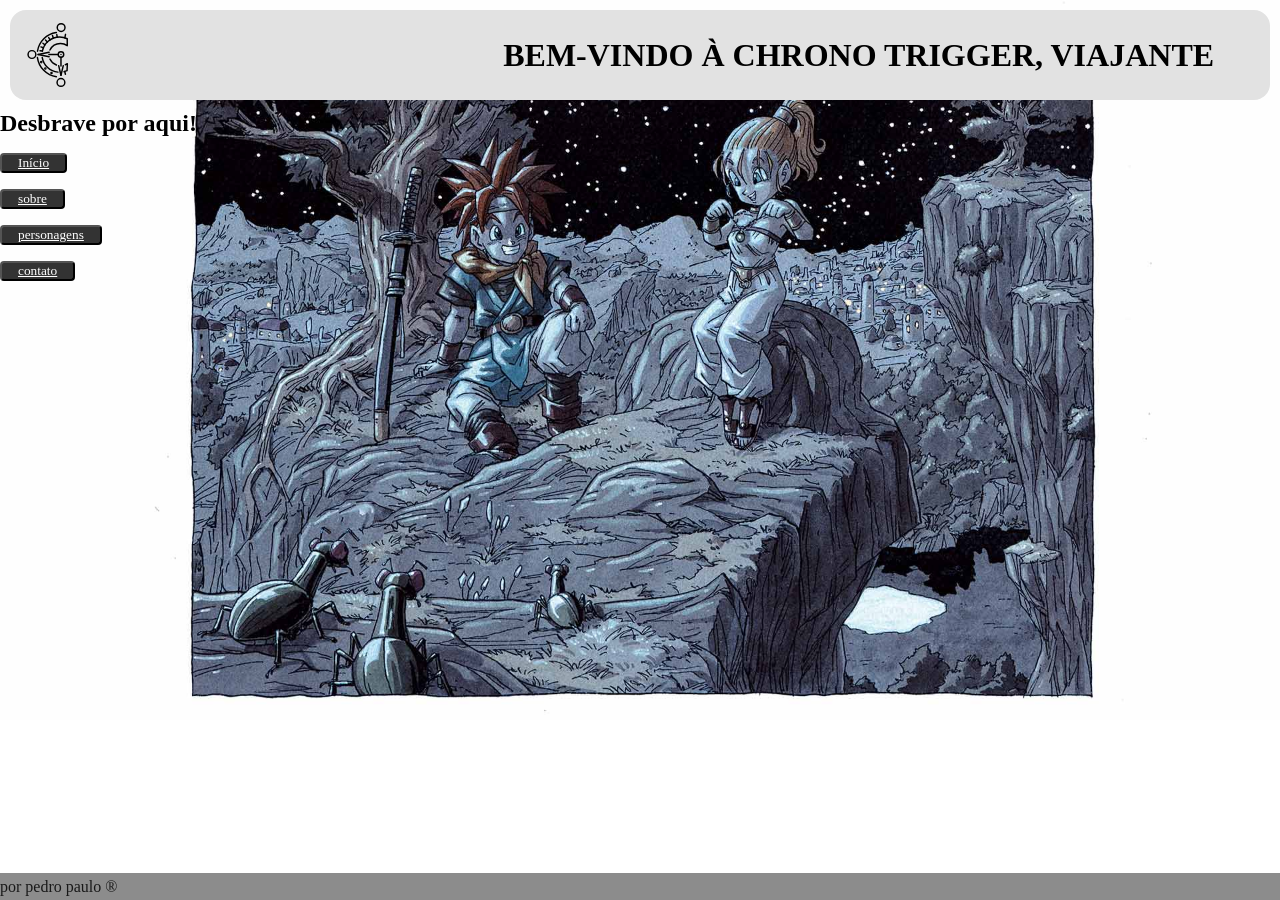
<file: index.html>
<!DOCTYPE html>
<html lang="pt-BR">
<head>
    <meta charset="UTF-8">
    <meta name="viewport" content="width=device-width, initial-scale=1.0">
    <title>chorono trigger</title>
    <link rel="stylesheet" href="./style.css">
    
    
</head>
<body>
    
    <header>
        <img src="imagens/chronologo.svg" alt="logo chrono trigger">
        <h1>BEM-VINDO À CHRONO TRIGGER, VIAJANTE</h1>
        </header>

    <nav>
        <h1>Desbrave por aqui!</h1>

        <button><a href="page.html">Início</a></button> </br>
       <button> <a href="page1.html">sobre</a></button>  </br>
       <button> <a href="page2.html">personagens</a> </button> </br>
       <button> <a href="page4.html">contato</a></button>
        
    </nav>

<footer>por pedro paulo ®</footer>

    
    
</body>
</html>
</file>
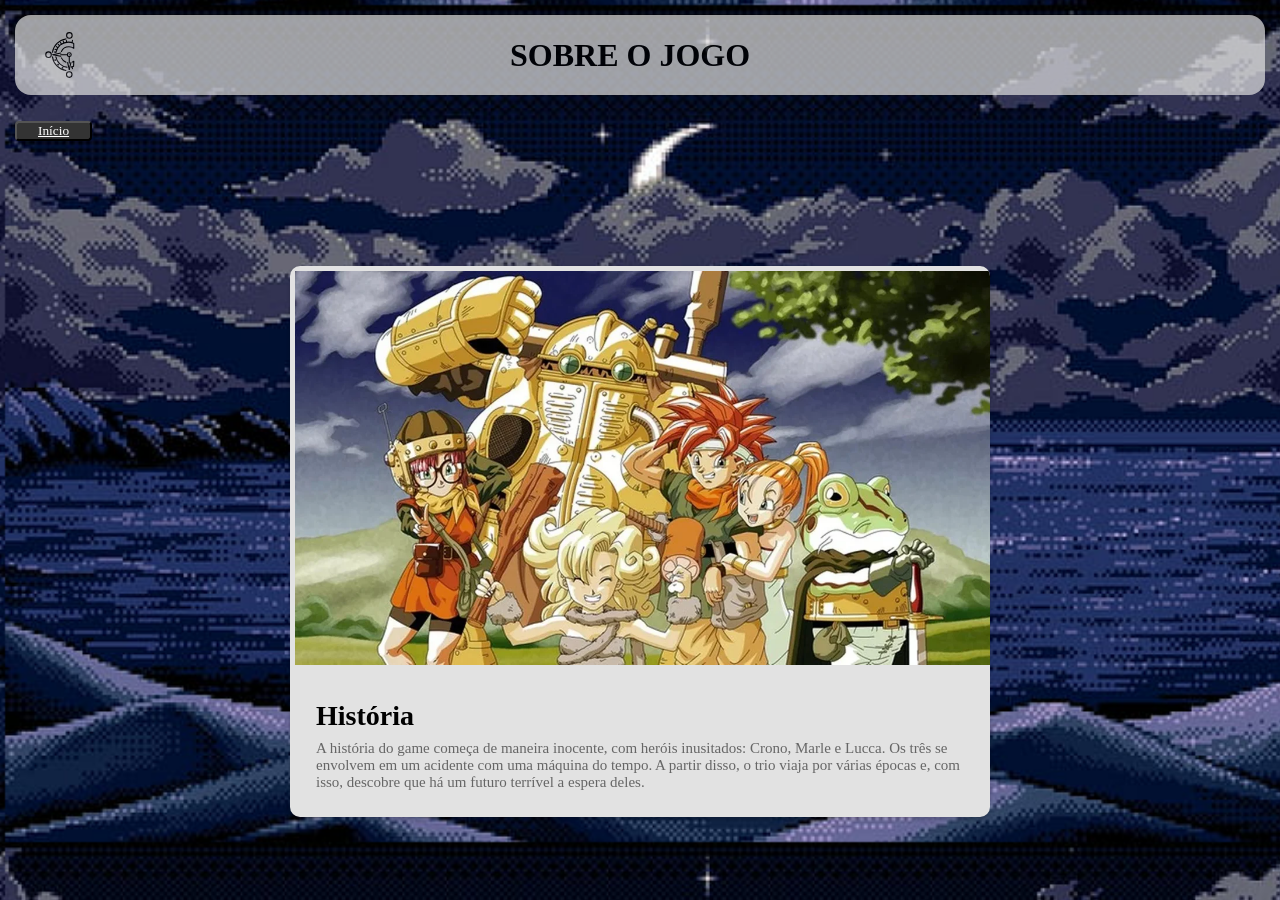
<file: page1.html>
<!DOCTYPE html>
<html lang="pt-BR">
<head>
    <meta charset="UTF-8">
    <meta name="viewport" content="width=device-width, initial-scale=1.0">
    <title>Document</title>
    <link rel="stylesheet" href="style2.css">
</head>
<body>
    <header>
        <img src="imagens/chronologo.svg" alt="logo chrono trigger">
        <h1>SOBRE O JOGO</h1>
        </header>

    <nav>
       <button> <a href="page.html">Início</a> </button>
    </nav>

    <div class="card-container">
        <div class="card2">
            <img src="imagens/chronotri2.webp" alt="cronotrigger">
            <div class="card-content">
                <h3>História</h3>
                <p>A história do game começa de maneira inocente, com heróis inusitados: Crono, Marle e Lucca. Os três se envolvem em um acidente com uma máquina do tempo. A partir disso, o trio viaja por várias épocas e, com isso, descobre que há um futuro terrível a espera deles.</p>
            </div>
        </div>
    </div>

    
</body>
</html>
</file>
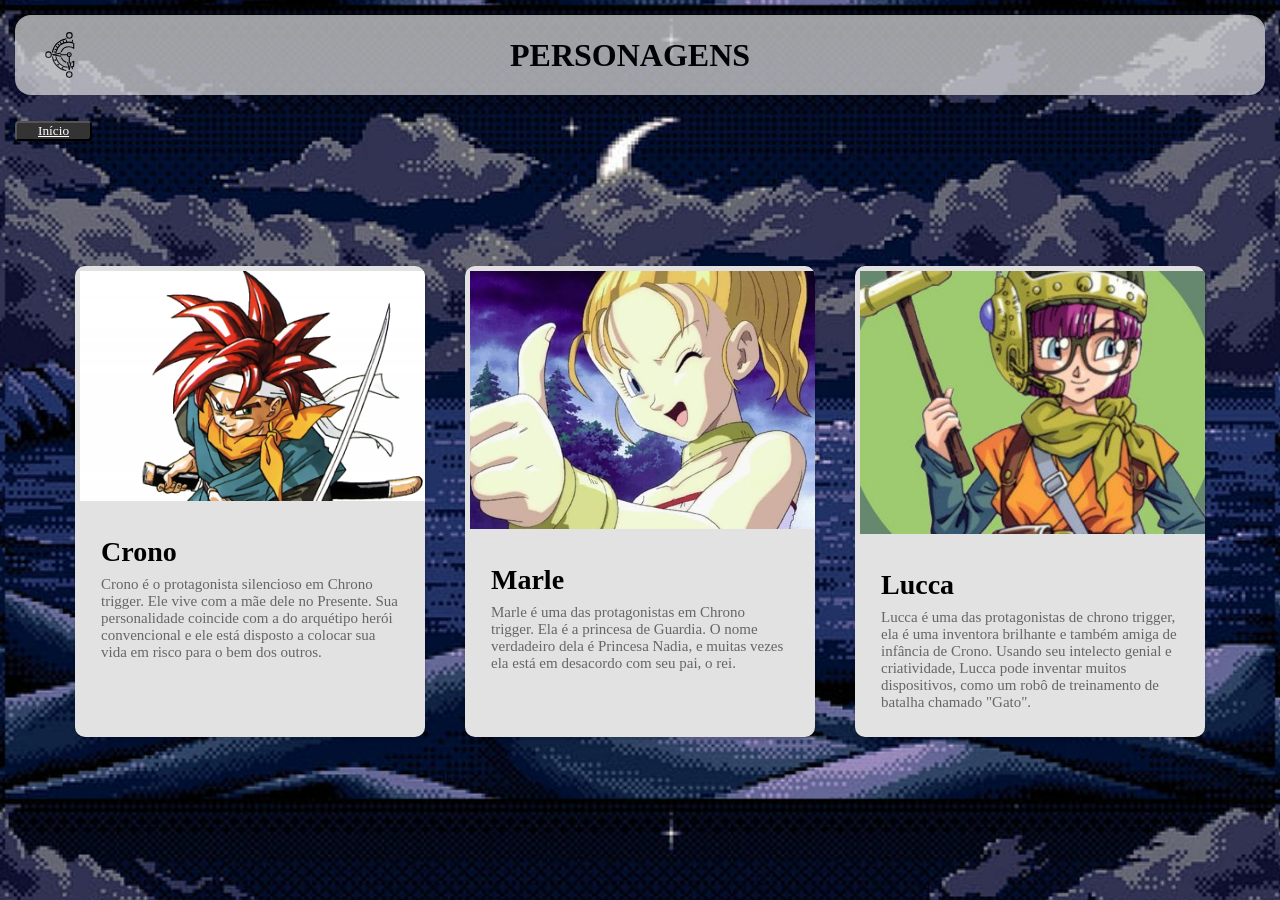
<file: page2.html>
<!DOCTYPE html>
<html lang="pt-BR">
<head>
    <meta charset="UTF-8">
    <meta name="viewport" content="width=device-width, initial-scale=1.0">
    <title>Document</title>
    <link rel="stylesheet" href="style2.css">
</head>
<body>
    <header>
        <img src="imagens/chronologo.svg" alt="logo chrono trigger">
        <h1>PERSONAGENS</h1>
        </header>

    <nav>
       <button> <a href="page.html">Início</a> </button> 
    </nav>

<div class="card-container">
    <div class="card">
        <img src="imagens/crono.png" alt="crono">
        <div class="card-content">
            <h3>Crono</h3>
            <p>Crono é o protagonista silencioso em Chrono trigger. Ele vive com a mãe dele no Presente. Sua personalidade coincide com a do arquétipo herói convencional e ele está disposto a colocar sua vida em risco para o bem dos outros.</p>
        </div>
    </div>

    <div class="card">
        <img src="imagens/marle.jpg" alt="marle">
        <div class="card-content">
            <h3>Marle</h3>
            <p>Marle é uma das protagonistas em Chrono trigger. Ela é a princesa de Guardia. O nome verdadeiro dela é Princesa Nadia, e muitas vezes ela está em desacordo com seu pai, o rei.</p>
        </div>
    </div>

    <div class="card">
        <img src="imagens/lucca.jpg" alt="lucca">
        <div class="card-content">
            <h3>Lucca</h3>
            <p>Lucca é uma das protagonistas de chrono trigger, ela é uma inventora brilhante e também amiga de infância de Crono. Usando seu intelecto genial e criatividade, Lucca pode inventar muitos dispositivos, como um robô de treinamento de batalha chamado "Gato". </p>
        </div>
    </div>

</div>

    
</body>
</html>
</file>
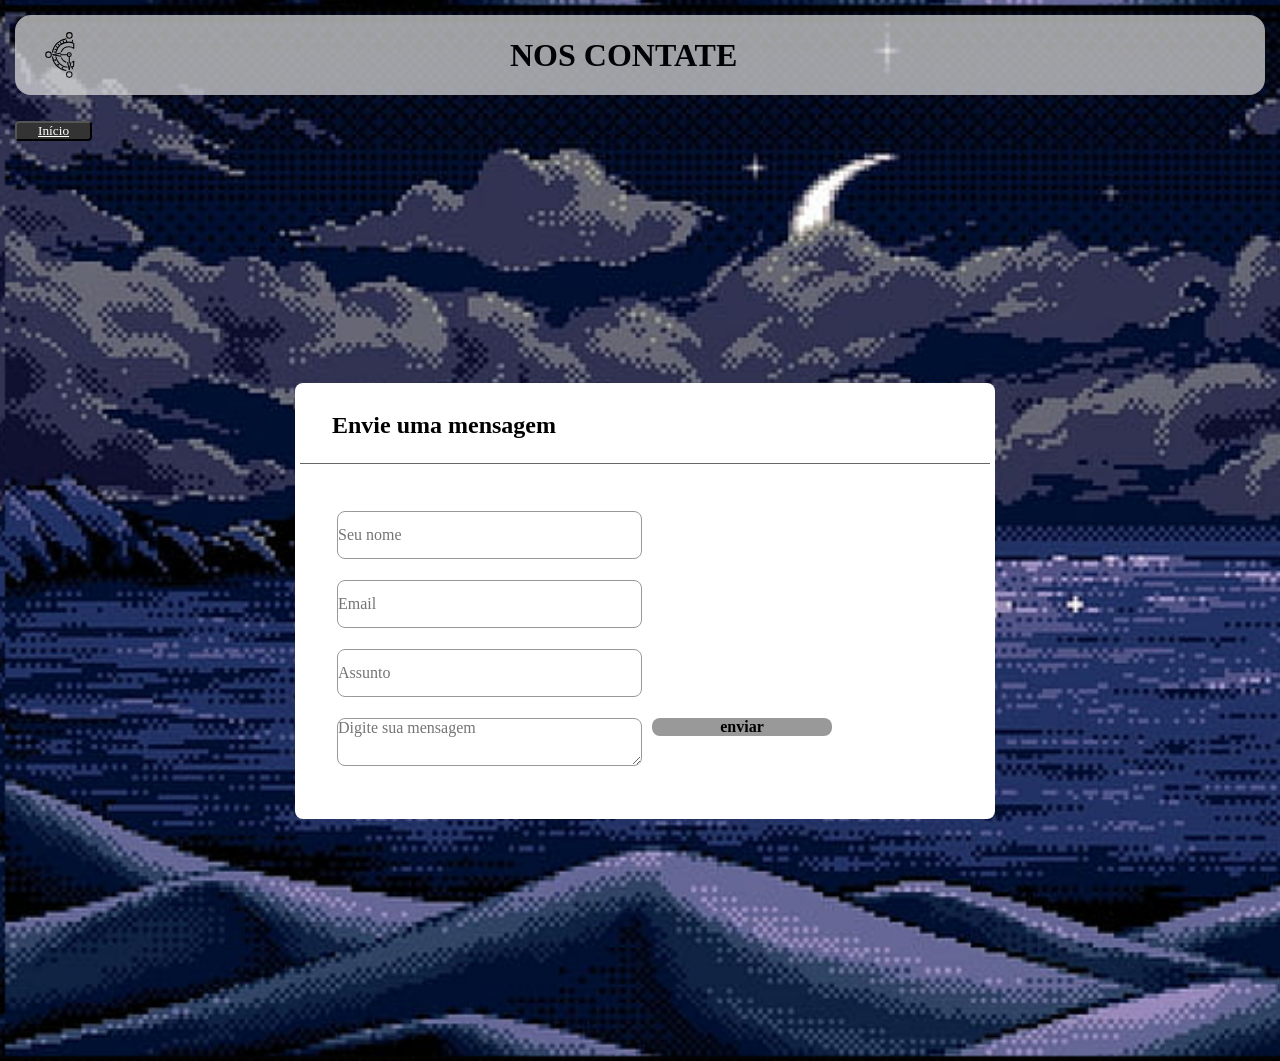
<file: page4.html>
<!DOCTYPE html>
<html lang="pt-BR">
<head>
    <meta charset="UTF-8">
    <meta name="viewport" content="width=device-width, initial-scale=1.0">
    <title>Document</title>
    <link rel="stylesheet" href="style2.css">
</head>
<body>
    <header>
        <img src="imagens/chronologo.svg" alt="logo chrono trigger">
        <h1>NOS CONTATE</h1>
        </header>

    <nav>
       <button> <a href="page.html">Início</a> </button>
    </nav>

<div class="container">
    <div class="form_box">
        <h2 class="title">Envie uma mensagem</h2>
        <form action="" method="get">
            <input type="texto" name="inform" placeholder="Seu nome">
            <input type="texto" name="inform" placeholder="Email">
            <input type="texto" name="inform" placeholder="Assunto">
            <textarea name="mensagem" placeholder="Digite sua mensagem"></textarea>
            <button type="submit">enviar </button>

    
</body>
</html>
</file>
<file: style.css>
* {
    margin:0px;
    padding:0px;
    font-family: segoe UI;
}


body{
    margin: 0;
    background-image: url(imagens/choronotri1.jpg);
    background-size: cover;
    background-repeat: no-repeat;
}

header {
    width: auto;
    background-color: #e2e2e2;
    color: #fff;
    display: flex;
    align-items: center;
    margin: 10px;
    border-radius: 16px;
}

header h1 {
    padding-left: 32%;
    color:black
}

header img {
    height: 70px;
    padding: 10px;
    padding-left: center
}

nav button{
    display: inline-block;
    padding: 0px 16px;
    background-color:#333;
    text-decoration:none;
    border-radius:4px;
    margin-top:16px;
    color:#fff
    


}

nav a{
    color:#fff;
}

footer{
    display:flex;
    position:absolute;
    align-items:center;
    height:3vh;
    width:100%;
}

footer{
    background-color: grey;
    bottom:0;
    opacity: 90%;

}
</file>
<file: style2.css>
* {
    margin: 5px;
    padding:0px;
    font-family: segoe UI;
    box-sizing:border-box;
}

body{
    margin: 0;
    background-image: url(imagens/sky2.jpg);
    background-size: cover;
}

.card-container{
    display:flex;
    justify-content: center;
    flex-wrap: wrap;
    margin-top:100px;
}

.card{
    width:350px;
    background-color: #e2e2e2;
    border-radius:10px;
    overflow:hidden;
    box-shadow: 0px 2px 4px rgba(0,0,0,0.2);
    margin:20px;

}

.card img{
    width:100%;
    height:auto;
}

.card-content{
    padding:16px;

}

.card-content h3{
    font-size:28px;
    margin-bottom:8px;

}

.card-content p{
    color:#666;
    font-size:15px;
}

.card2{
    width:700px;
    background-color: #e2e2e2;
    border-radius:10px;
    overflow:hidden;
    box-shadow: 0px 2px 4px rgba(0,0,0,0.2);
    margin:20px;
}

.card2 img{
    width:100%;
    height:auto;

}


header {
    width: auto;
    background-color: #e2e2e2;
    color: #fff;
    display: flex;
    align-items: center;
    margin: 10px;
    border-radius: 16px;
    opacity: 70%;
}

header h1 {
    padding-left: 32%;
    color:black
}

header img {
    height: 70px;
    padding: 10px;
    padding-left: 20px
}

nav button{
    display: inline-block;
    padding: 0px 16px;
    background-color:#333;
    text-decoration:none;
    border-radius:4px;
    margin-top:16px;
    color:#fff


}

nav a{
    color:#fff;
}

.container{
    display:flex;
    justify-content:center;
    align-items:center;
    width: 100%;
    height: 100vh;
}

.form_box{
    display:flex;
    flex-direction:column;
    background-color:#fff;
    border-radius:8px;
    width: 700px;
}

.form_box .title{
    padding:24px 32px;
    font-size:24px;
    border-bottom:thin solid #666;
}

.form_box form{
    display:flex;
    align-items:start;
    flex-wrap:wrap;
    padding:32px;
}

.form_box input,
.form_box textarea{
    width:calc(50% - 8px);
    height:48px;
    border-radius:8px;
    border:thin solid #999;
    margin-bottom:16px;
    font-size:16px;

}

.form_box input:first-child{
    margin-right:16px;
}

.form_box input[name=subject]{
    width:100%;

}

.form_box textaera{
    width:100%;
    height:180px;
    padding:16px;
}

.form_box button{
    display:block;
    border:none;
    outline:none;
    width:180px;
    height:48;
    border-radius:8px;
    background-color:#999;
    font-size:16px;
    font-weight:bold;
    cursor:pointer;
}

.form_box button:hover{
    background-color:#022083;
}
</file>
